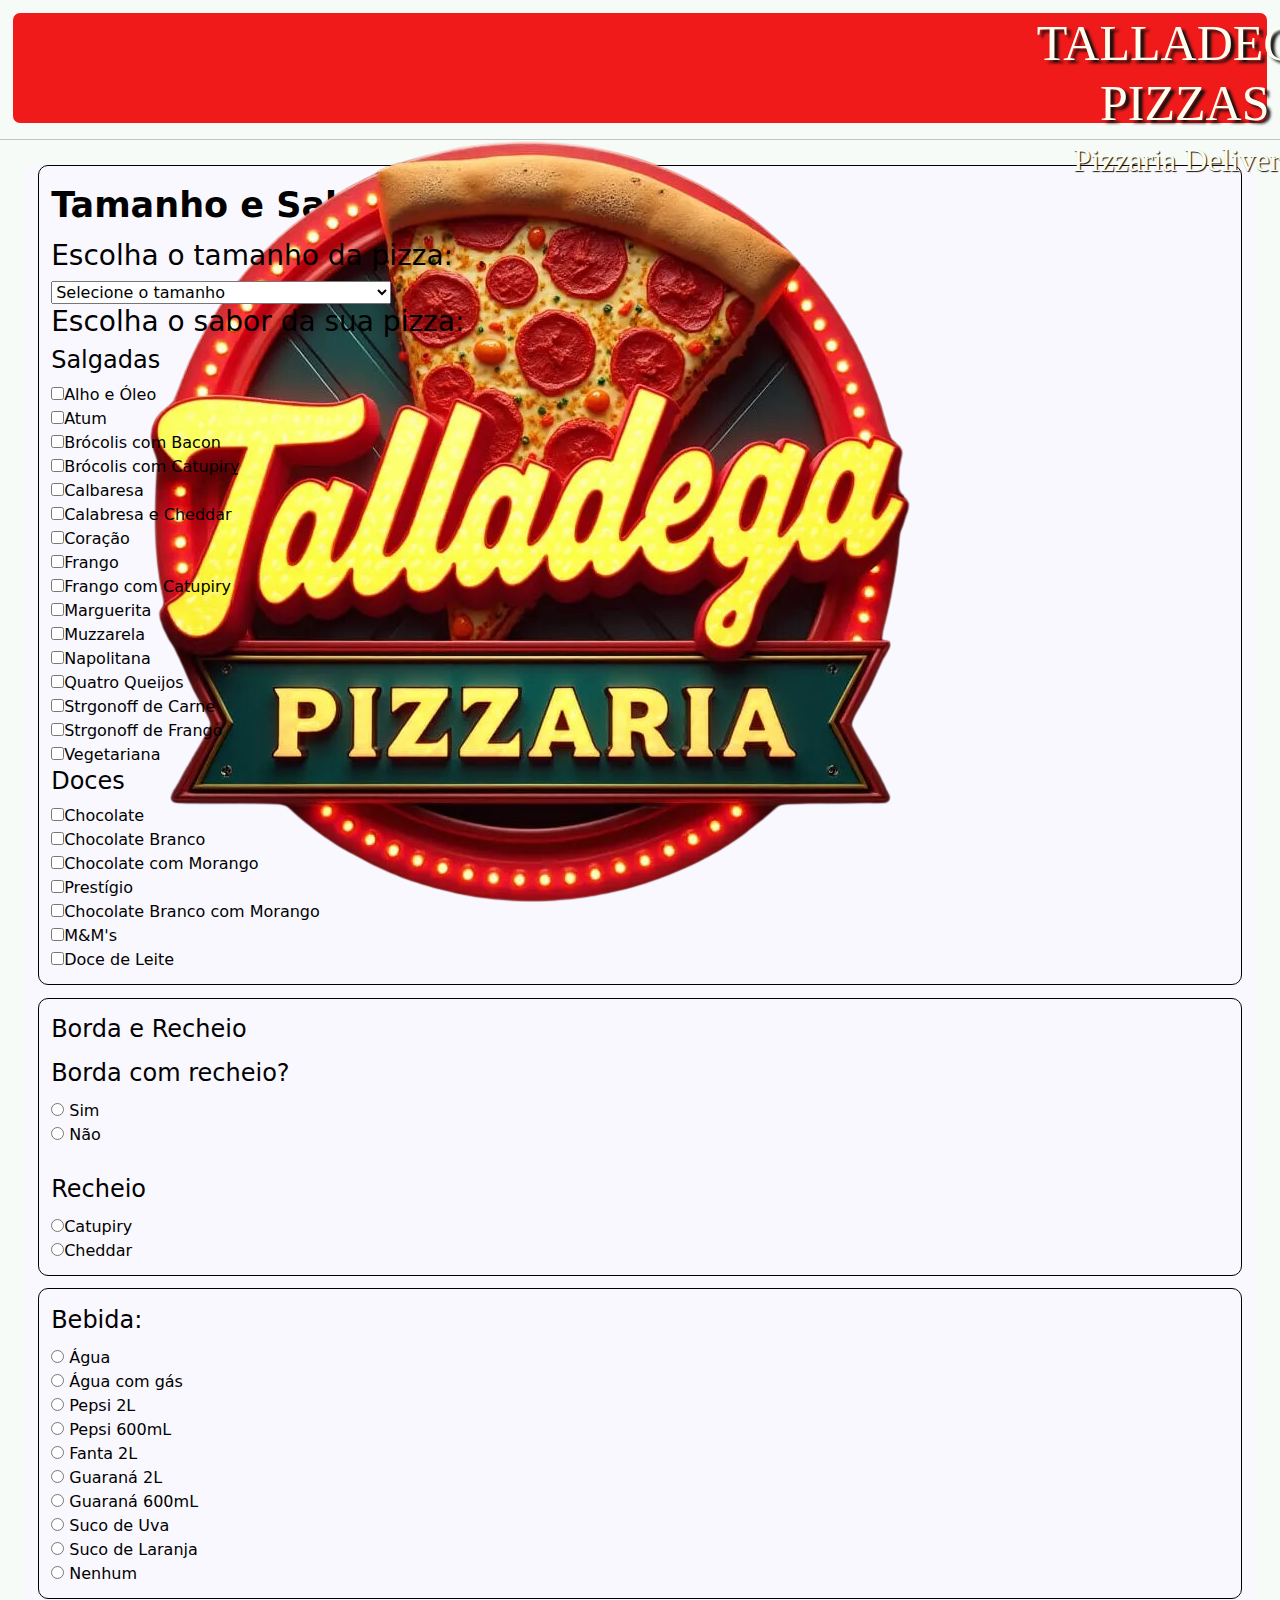
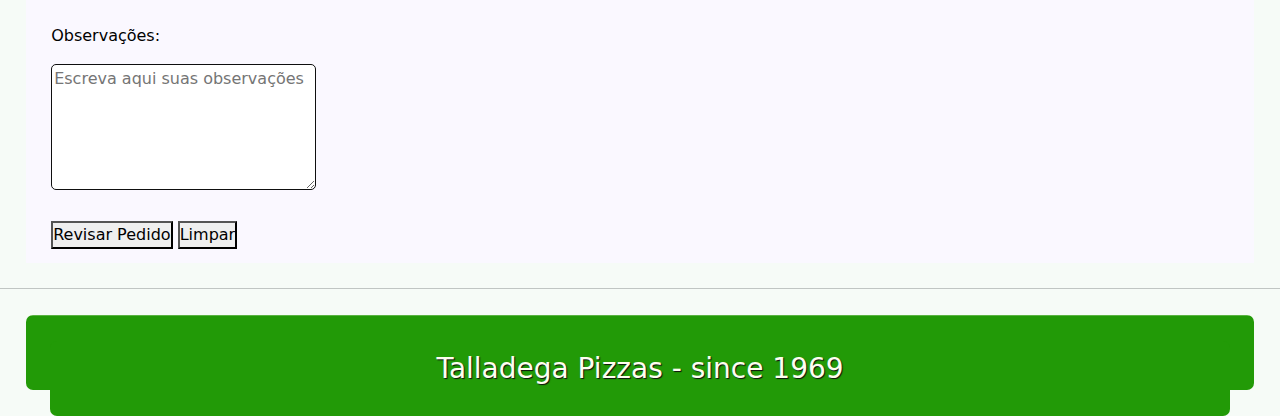
<file: index.html>
<!DOCTYPE html>
<html lang="pt-br">
<head>
    <meta charset="UTF-8">
    <meta name="viewport" content="width=device-width, initial-scale=1">
    <meta http-equiv="X-UA-Compatible" content="IE=edge">
    <link href="assets/css/bootstrap.css" rel="stylesheet">
    <link href="assets/css/styles.css" rel="stylesheet">
    <title>Talladega Pizzas</title>
</head>
<body>
<header id="mainheader">
    <script type="text/javascript" src="assets/js/header.js"></script>
</header>
    <main class="main-container">
<section class="option-pizza">

        <form class="menu" id="pedido" method="post">
            <section class="size-flavour main-border">
                <legend id="size-flavour">Tamanho e Sabor</legend>
                <h3>Escolha o tamanho da pizza: </h3>
                <select name="role">
                    <option value="">Selecione o tamanho</option>
                    <option value="broto">Martinsville - 1 sabor - 4 fatias (12cm)</option>
                    <option value="pequena">Dover - 2 sabor - 6 fatias (20cm)</option>
                    <option value="media">Darlington - 3 sabores - 9 fatias (30cm)</option>
                    <option value="grande">Charlotte - 4 sabores - 12 fatias (35cm) </option>
                    <option value="grande">Daytona - 4 sabores - 15 fatias (40cm) </option>
                    <option value="familia">Talladega - 5 sabores - 20 fatias (45cm)</option>
                </select>

                <section id="sabores">
                    <h3>Escolha o sabor da sua pizza:</h3>
                    <div id="salgadas">
                        <h4>Salgadas</h4>
                            <input type="checkbox" name="sabor[]" value="Alho e Oleo">Alho e Óleo</input><br>
                            <input type="checkbox" name="sabor[]" value="Atum">Atum</input><br>
                            <input type="checkbox" name="sabor[]" value="Brocolis Bacon">Brócolis com Bacon</input><br>
                            <input type="checkbox" name="sabor[]" value="Brocolis Catupiry">Brócolis com Catupirỵ̣</input><br>
                            <input type="checkbox" name="sabor[]" value="Calabrsa">Calbaresa</input><br>
                            <input type="checkbox" name="sabor[]" value="Calabresa Cheddar">Calabresa e Cheddar</input><br>
                            <input type="checkbox" name="sabor[]" value="Coracao">Coração</input><br>
                            <input type="checkbox" name="sabor[]" value="Frango">Frango</input><br>
                            <input type="checkbox" name="sabor[]" value="Frango Caturipy">Frango com Catupiry</input><br>
                            <input type="checkbox" name="sabor[]" value="Marguerita">Marguerita</input><br>
                            <input type="checkbox" name="sabor[]" value="Muzzarela">Muzzarela</input><br>
                            <input type="checkbox" name="sabor[]" value="Napolitana">Napolitana</input><br>
                            <input type="checkbox" name="sabor[]" value="Quatro Queijos">Quatro Queijos</input><br>
                            <input type="checkbox" name="sabor[]" value="Strognoff Carne">Strgonoff de Carne</input><br>
                            <input type="checkbox" name="sabor[]" value="Strognoff Frango">Strgonoff de Frango</input><br>
                            <input type="checkbox" name="sabor[]" value="Vegetariana">Vegetariana</input><br>
                    </div>
                    <div id="doces">
                        <h4>Doces</h4>
                        <input type="checkbox" name="sabor[]" value="Chocolate">Chocolate</input><br>
                        <input type="checkbox" name="sabor[]" value="Chocolate Branco">Chocolate Branco</input><br>
                        <input type="checkbox" name="sabor[]" value="Chocolate Morango">Chocolate com Morango</input><br>
                        <input type="checkbox" name="sabor[]" value="Prestigio">Prestígio</input><br>
                        <input type="checkbox" name="sabor[]" value="Chocolate Branco Morango">Chocolate Branco com Morango</input><br>
                        <input type="checkbox" name="sabor[]" value="M&M`s">M&M's</input><br>
                        <input type="checkbox" name="sabor[]" value="Doce de Leite">Doce de Leite</input><br>

                    </div>
                </section>
            </section>
            <section class="border-pizza main-border">
                <legend>Borda e Recheio</legend>
                <div>
                    <legend>Borda com recheio?</legend>
                    <input type="radio" name="borda" value="sim"> Sim<br>
                    <input type="radio" name="borda" value="não"> Não<br>
                </div>
                <br>
                <div>
                    <legend>Recheio</legend>
                    <input type="radio" name="opcional" value="catupiry">Catupiry <br>
                    <input type="radio" name="opcional" value="catupiry">Cheddar <br>
                </div>
            </section>
            <section class="drink-choice main-border">
                <legend>Bebida:</legend>
                <input type="radio" name="drink" value="sim"> Água<br>
                <input type="radio" name="drink" value="sim"> Água com gás<br>
                <input type="radio" name="drink" value="sim"> Pepsi 2L<br>
                <input type="radio" name="drink" value="sim"> Pepsi 600mL<br>
                <input type="radio" name="drink" value="sim"> Fanta 2L<br>
                <input type="radio" name="drink" value="sim"> Guaraná 2L<br>
                <input type="radio" name="drink" value="sim"> Guaraná 600mL<br>
                <input type="radio" name="drink" value="sim"> Suco de Uva<br>
                <input type="radio" name="drink" value="sim"> Suco de Laranja<br>
                <input type="radio" name="drink" value="sim"> Nenhum <br>
            </section>

            <section class="main-border-obs">
                <p>Observações:</p>
                <label>
                    <textarea class="textarea-border" name="observation" rows=5 cols= 30 name="message" id="inObservations" placeholder="Escreva aqui suas observações"></textarea>
                </label>

                <br><br>
                <button class="button button-primary" type="submit">Revisar Pedido</button>
                <button class="button button-danger" type="reset">Limpar</button>
            </section>
          </form>
</section>
    </main>
    <hr>
    <footer id="mainfooter" class="footer-container border-class">
        <script type="text/javascript" src="assets/js/footer.js"></script>
    </footer>

    </body>
</html>
</file>
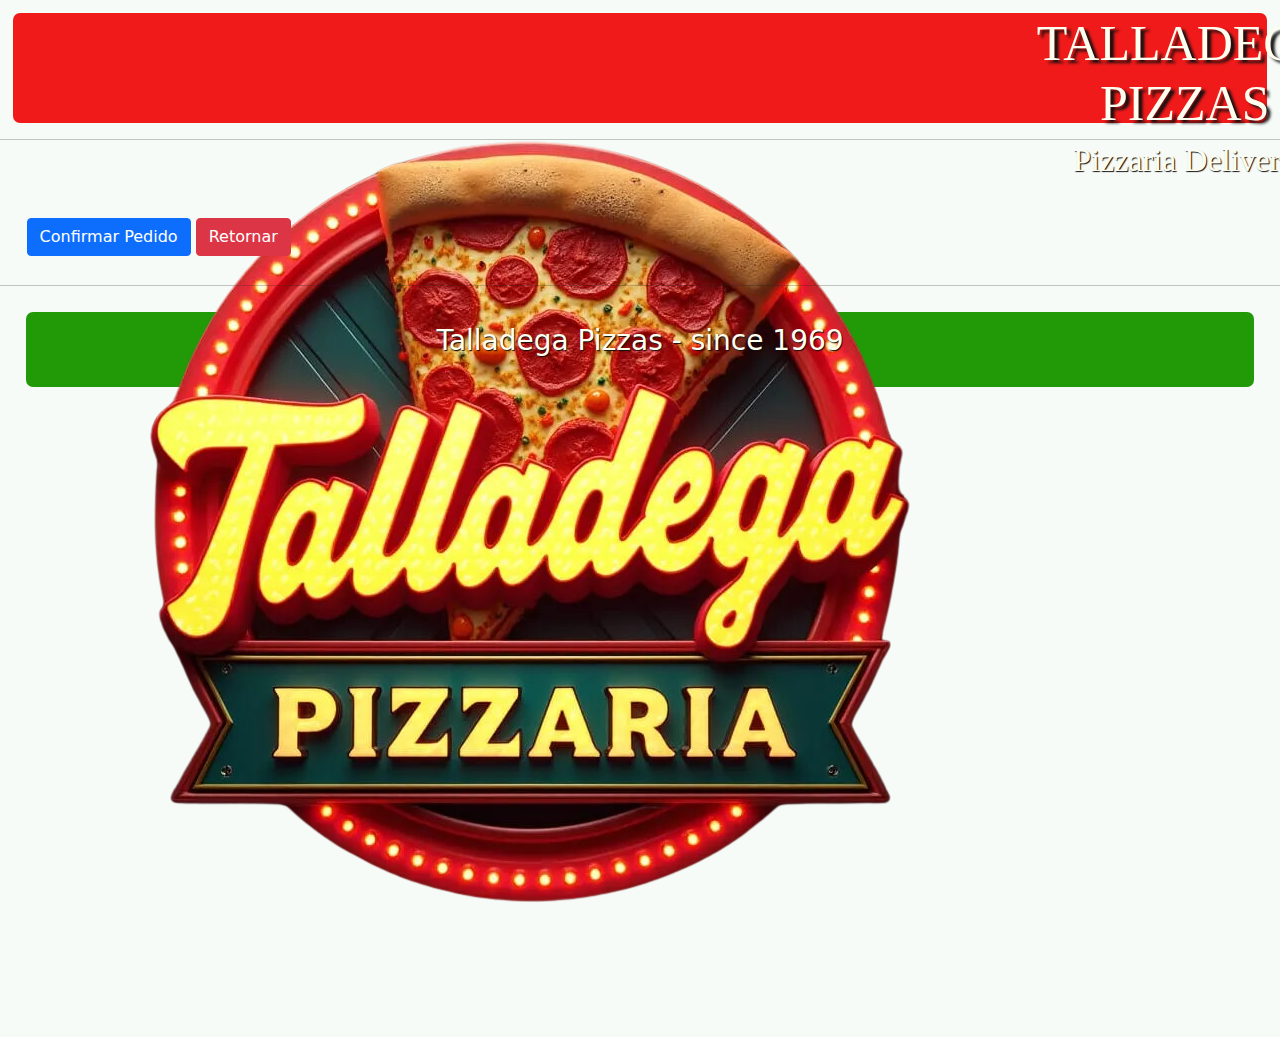
<file: checkout.html>
<!DOCTYPE html>
<html lang="pt-br">
    <head>
        <meta charset="UTF-8">
        <meta name="viewport" content="width=device-width, initial-scale=1">
        <meta http-equiv="X-UA-Compatible" content="IE=edge">
        <link href="assets/css/bootstrap.css" rel="stylesheet">
        <link href="assets/css/styles.css" rel="stylesheet">
        <title>Talladega Pizzas</title>
    </head>
    <body>
        <header class="header-container border-class">
            <div class="header-img">
              <img src="assets/img/logo001trans.png">
            </div>
            <div class="header-main">
                <h1 class="header-title">Talladega Pizzas</h1>
                <div class="header-subtitle">
                    <h2>Pizzaria Delivery</h2>
                </div>
            </div>
            <div class="header-contact">
                <a class="header-link" href="#" target="_blank"><img class="img-link" src="assets/img/logo-white.png" alt="Twitter"></a>
                <a class="header-link" href="#" target="_blank"><img class="img-link" src="assets/img/instagram.png" alt="Instagram"></a>
                <a class="header-link" href="#" target="_blank"><img class="img-link" src="assets/img/whatsapp.png" alt="WhatsApp"></a>
            </div>
        </header>
        <hr>
        <main class="main-checkout">
            <section class="review-order">

            </section>
            <section class="payment-form">

            </section>

            <section class="adress-delivery">

            </section>
            <section class="main-border-obs">
                <br><br>
                <button class="btn btn-primary" type="submit">Confirmar Pedido</button>
                <button class="btn btn-danger" type="reset">Retornar</button>
            </section>
        </main>


        <hr>
        <footer class="footer-container border-class">

            <h3>Talladega Pizzas - since 1969</h3>

        </footer>

    </body>
</html>
</file>
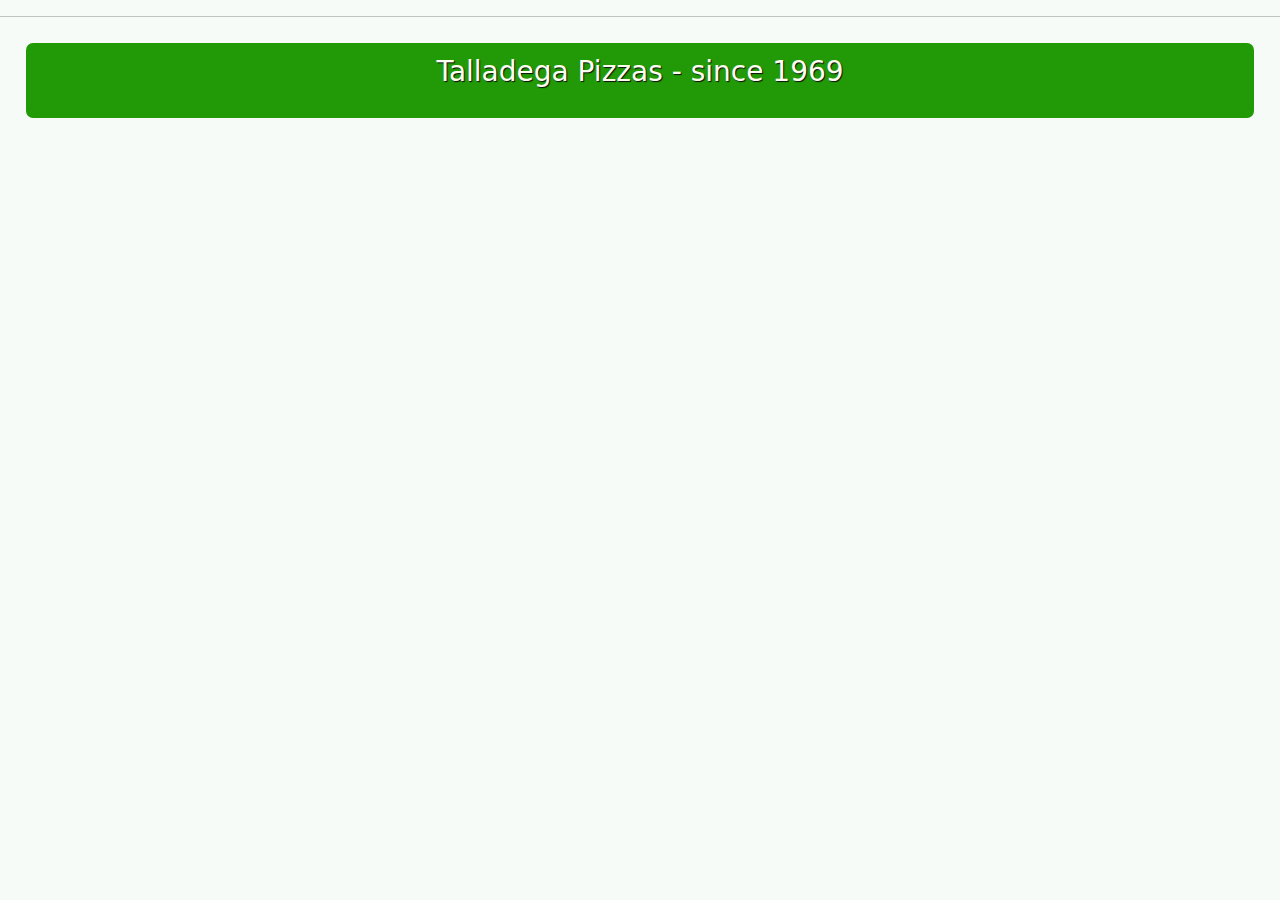
<file: footer.html>
<!DOCTYPE html>
<html lang="en">
<head>
    <meta charset="UTF-8">
    <meta name="viewport" content="width=device-width, initial-scale=1">
    <meta http-equiv="X-UA-Compatible" content="IE=edge">
    <link href="assets/css/bootstrap.css" rel="stylesheet">
    <link href="assets/css/styles.css" rel="stylesheet">
    <title>Talladega Pizzas</title>
</head>
<body>
<hr>
<footer class="footer-container border-class">

    <h3>Talladega Pizzas - since 1969</h3>

</footer>
</body>
</html>
</file>
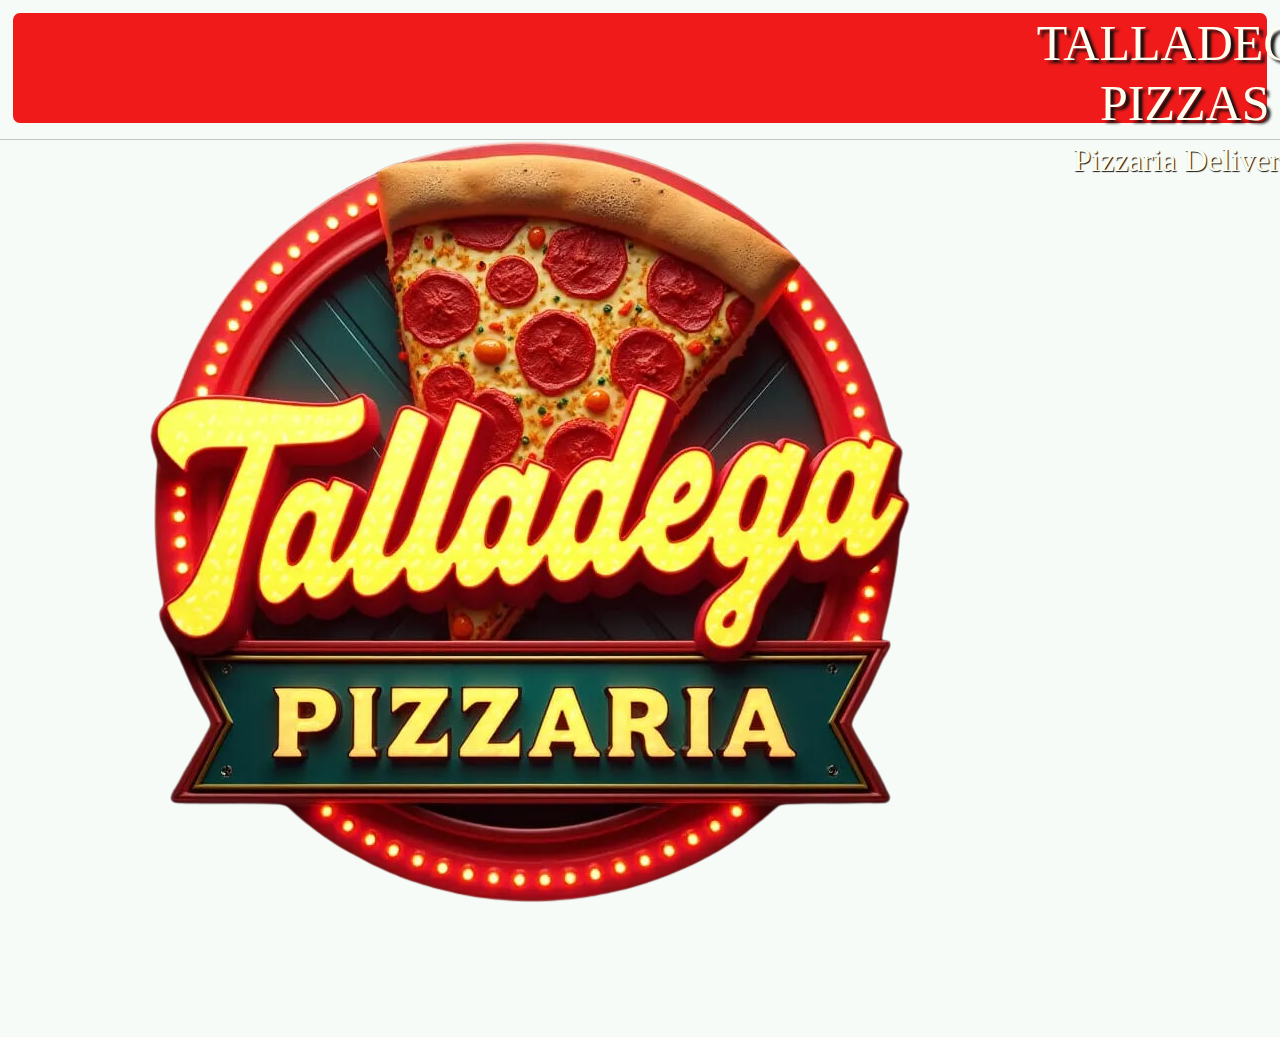
<file: header.html>
<!DOCTYPE html>
<html lang="en">
<head>
    <meta charset="UTF-8">
    <meta name="viewport" content="width=device-width, initial-scale=1">
    <meta http-equiv="X-UA-Compatible" content="IE=edge">
    <link href="assets/css/bootstrap.css" rel="stylesheet">
    <link href="assets/css/styles.css" rel="stylesheet">
    <title>Talladega Pizzas</title>
</head>
<body>
<header class="header-container border-class">
    <div class="header-img">
        <img src="assets/img/logo001trans.png">
    </div>
    <div class="header-main">
        <h1 class="header-title">Talladega Pizzas</h1>
        <div class="header-subtitle">
            <h2>Pizzaria Delivery</h2>
        </div>
    </div>
    <div class="header-contact">
        <a class="header-link" href="#" target="_blank"><img class="img-link" src="assets/img/logo-white.png" alt="Twitter"></a>
        <a class="header-link" href="#" target="_blank"><img class="img-link" src="assets/img/instagram.png" alt="Instagram"></a>
        <a class="header-link" href="#" target="_blank"><img class="img-link" src="assets/img/whatsapp.png" alt="WhatsApp"></a>
    </div>
</header>
<hr>
</body>
</html>
</file>
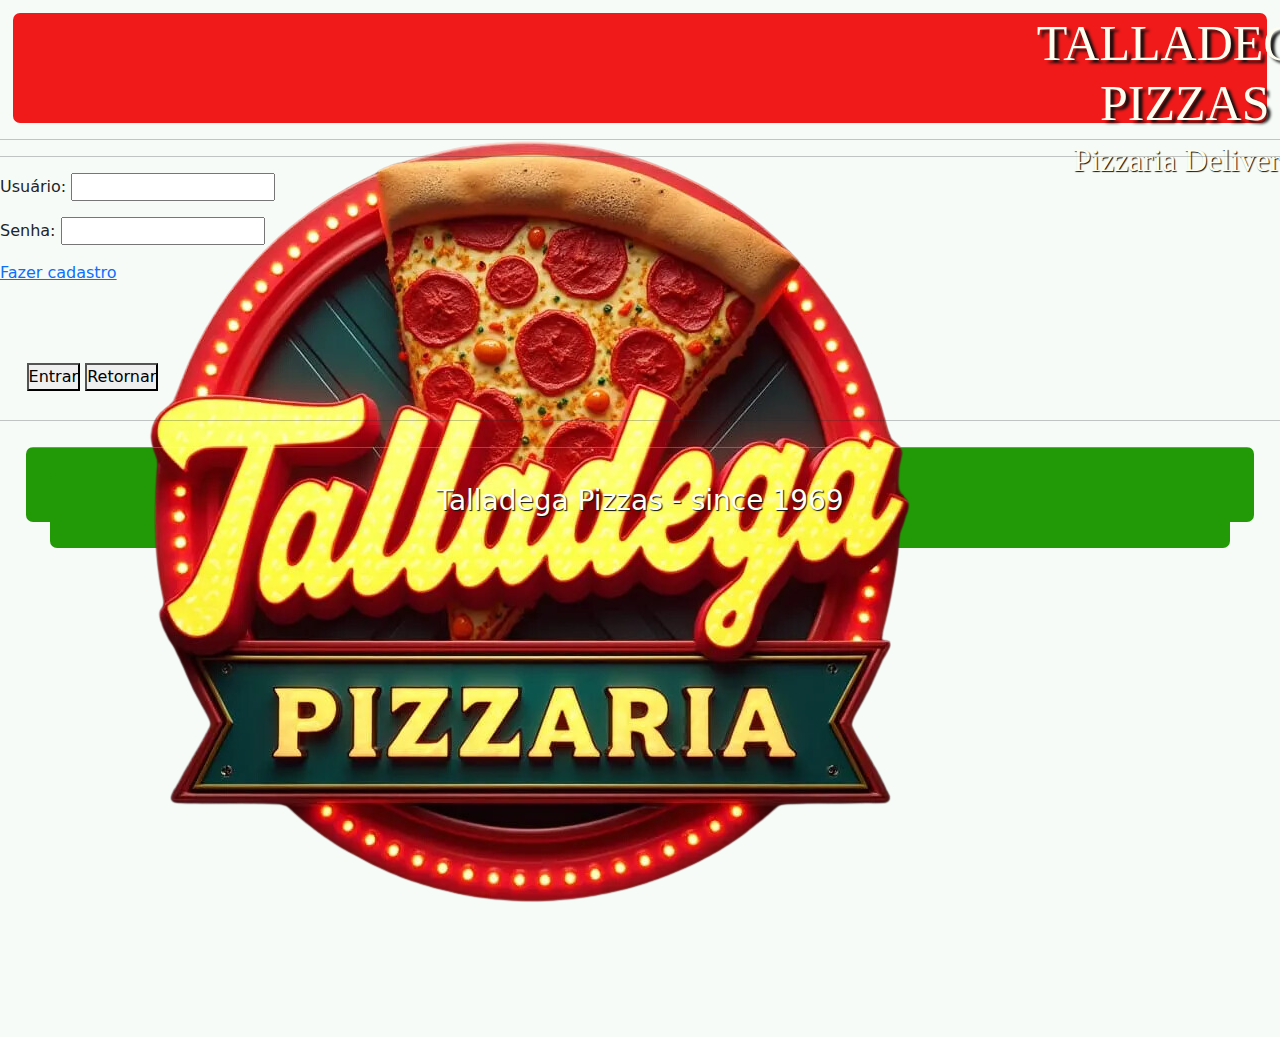
<file: login.html>
<!DOCTYPE html>
<html lang="pt-br">
    <head>
        <meta charset="UTF-8">
        <meta name="viewport" content="width=device-width, initial-scale=1">
        <meta http-equiv="X-UA-Compatible" content="IE=edge">
        <link href="assets/css/bootstrap.css" rel="stylesheet">
        <link href="assets/css/styles.css" rel="stylesheet">
        <title>Talladega Pizzas</title>
    </head>
    <body>
    <header id="mainheader">
        <script type="text/javascript" src="assets/js/header.js"></script>
    </header>
        <hr>
        <main class="main-checkout">
            <section class="review-order">

            </section>
            <section class="adress-login">
                <form>
                    <p>Usuário: <input type="text" class="name-user"></p>
                    <p>Senha: <input type="password"></p>
                    <p><a href="newregister.html">Fazer cadastro</a></p>
                </form>

            </section>
            <section class="payment-form">

            </section>


            <section class="main-border-obs">
                <br><br>
                <button class="button button-primary" type="submit">Entrar</button>
                <button class="button button-danger" type="reset">Retornar</button>
            </section>
        </main>


    <hr>
    <footer id="mainfooter" class="footer-container border-class">
        <script type="text/javascript" src="assets/js/footer.js"></script>
    </footer>

    </body>
</html>
</file>
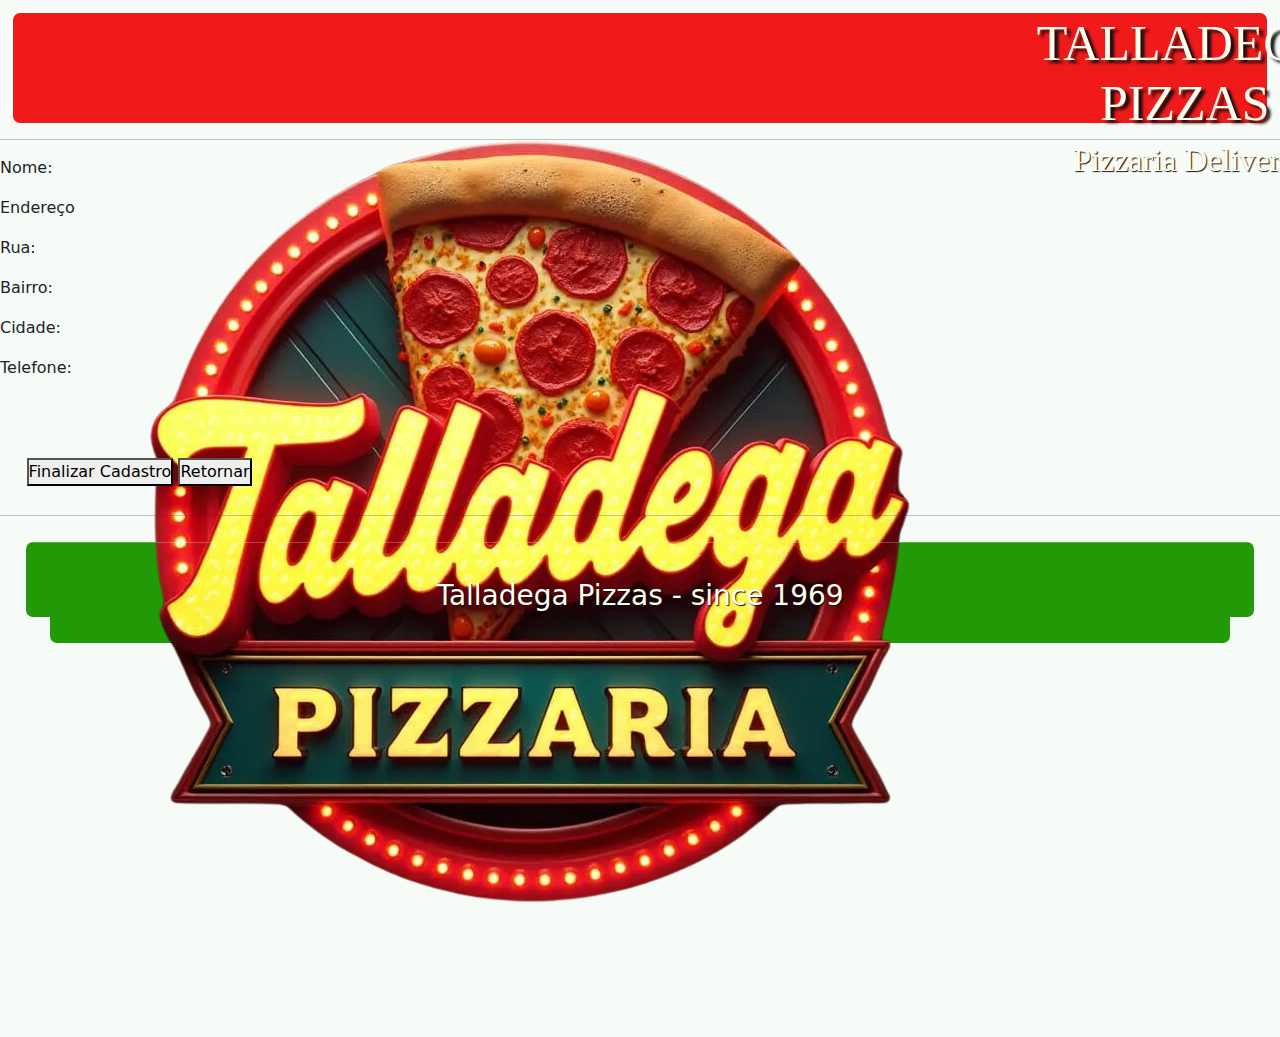
<file: newregister.html>
<!DOCTYPE html>
<html lang="en">
<head>
    <meta charset="UTF-8">
    <meta name="viewport" content="width=device-width, initial-scale=1">
    <meta http-equiv="X-UA-Compatible" content="IE=edge">
    <link href="assets/css/bootstrap.css" rel="stylesheet">
    <link href="assets/css/styles.css" rel="stylesheet">
    <title>Talladega Pizzas</title>
</head>
<body>
<header id="mainheader">
    <script type="text/javascript" src="assets/js/header.js"></script>
</header>
<main>
<p>Nome:
</p>
<p>Endereço</p>
<p>Rua: </p>
<p>Bairro:</p>
<p>Cidade: </p>
<p>Telefone:</p>

<section class="main-border-obs">
    <br><br>
    <button class="button button-primary" type="submit">Finalizar Cadastro</button>
    <button class="button button-danger" type="reset">Retornar</button>
</section>
</main>
<hr>
<footer id="mainfooter" class="footer-container border-class">
    <script type="text/javascript" src="assets/js/footer.js"></script>
</footer>
</body>
</html>
</file>
<file: assets/css/styles.css>
*{
    margin: 0;
    padding: 0;
    box-sizing: border-box;
}

html {
    scroll-behavior: smooth;
}
body{
    background-color: #f6fbf7;
}
.header-container{
    background-color: #f11a1a;
    display: flex;
    height: 110px;
    width: auto;
    box-sizing: border-box;
    text-align: center;
    margin: 1%;
    text-shadow: #0f0f0f 1px 1px 1px;
}
.border-class{
    border: 2px transparent;
    border-radius: 7px;
}
.header-main{
    box-sizing: border-box;
    text-align: center;
    font-family: "Tilt Neon", cursive;
    width: 80%;

}
.header-title{
    text-transform: uppercase;
    color: #fefef0;
    font-size: 50px;
    text-shadow: #0f0f0f 4px 3px 3px;

}
.header-subtitle{
    color: #fefef0;
    font-size: 16px;
    text-shadow: #0f0f0f 1px 1px 1px;
}
.header-contact{
    width: 20%;
    /*background-color: #002752;*/
    /*color: #fefef0;*/
    text-align: center;
    /*float: left;*/
    padding: 1%;
    height: auto;
}

.img-link{
    width: 25px;
    height: auto;
}
.img-linkX{
    width: 25px;
    height: auto;
}

.main-container{
    margin: 2%;
    color: #010101;
    background-color: #faf8ff;
}

#size-flavour{
    font-size: 35px;
    font-weight: bold;
}
.footer-container{
    height: 75px;
    margin: 2%;
    background-color: #229a07;
    text-align: center;
    color: #fefef0;
}
footer h3{
    padding: 1%;
    text-shadow: #0f0f0f 1px 1px 1px;
}


.main-border{
    border: 1px solid #000;
    border-radius: 10px;
    padding: 1%;
    margin: 1%;
}

.main-border-obs{
    border: 1px solid transparent;
    border-radius: 10px;
    padding: 1%;
    margin: 1%;
}

.textarea-border{
    border: 1px solid #0f0f0f;
    border-radius: 5px;
    padding: 2px;
}
</file>
